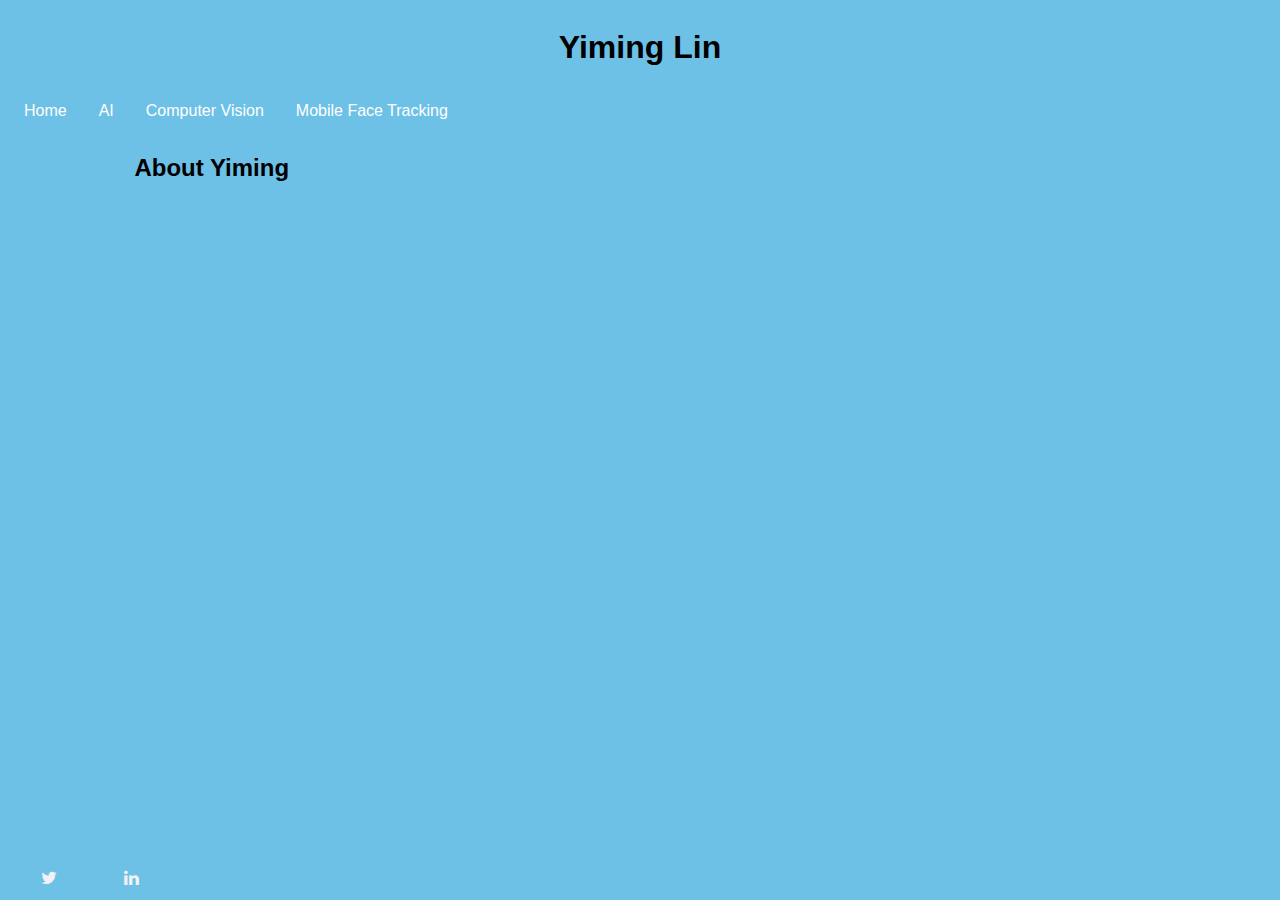
<file: index.html>
<!DOCTYPE html>
<html lang="en">
  <head>
    <meta charset="utf-8">
    <title>Yiming</title>
    <link type="text/css"rel="stylesheet"href="des.css"/>
    <script src="scripts.js"></script>
  </head>
  <body>
    <div>
      <ul>
        <div align="center">
          <h1>Yiming Lin</h1>
        </div>
        <li><a href="index.html">Home</a></li>
        <li><a href="ai.html">AI</a></li>
        <li><a href="computerVision.html">Computer Vision</a></li>
        <li><a href="mobileFaceTracking.html">Mobile Face Tracking</a></li>
      </ul>
    </div>
    <div class="column side">
      <p></p>
    </div>
    <div class="column middle">
      <h2>About Yiming</h2>
    </div>
    <div class="column side">
      <p></p>
    </div>
    <div class="navbar">
      <ul>
        <link rel="stylesheet" href="https://cdnjs.cloudflare.com/ajax/libs/font-awesome/4.7.0/css/font-awesome.min.css">
        <li><a href="https://twitter.com/yiming_lin__" class="fa fa-twitter"></a></li>
        <li><a href="https://www.linkedin.com/in/yiming-lin-78299b169/?trk=prof-samename-picture&originalSubdomain=uk" class="fa fa-linkedin"></a></li>
      </ul>
    </div>
  </body>
</html>
</file>
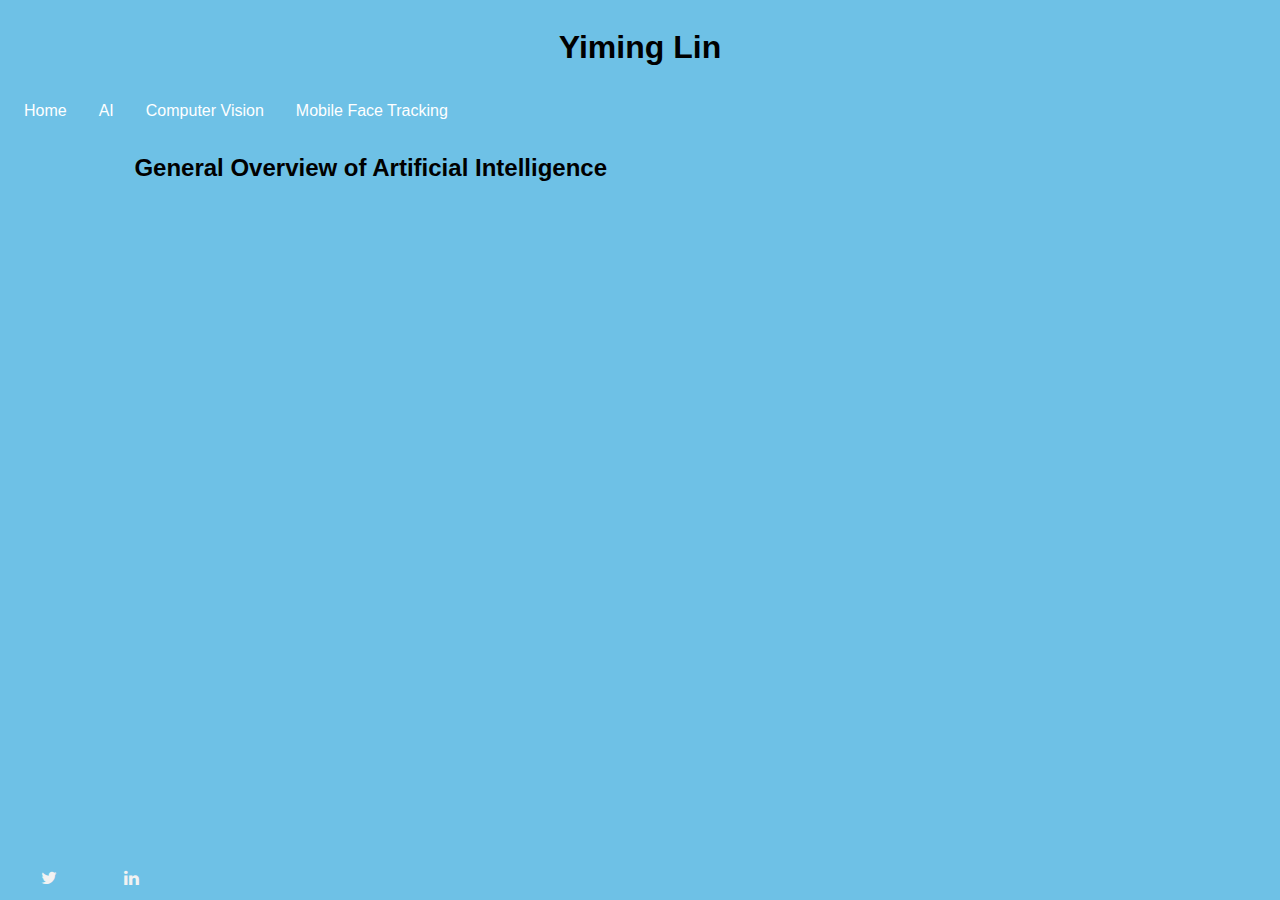
<file: ai.html>
<!DOCTYPE html>
<html lang="en">
  <head>
    <meta charset="utf-8">
    <title>Yiming</title>
    <link type="text/css"rel="stylesheet"href="desOtherPages.css"/>
    <script src="scripts.js"></script>
  </head>
  <body>
    <div>
      <ul>
        <div align="center">
          <h1>Yiming Lin</h1>
        </div>
        <li><a href="index.html">Home</a></li>
        <li><a href="ai.html">AI</a></li>
        <li><a href="computerVision.html">Computer Vision</a></li>
        <li><a href="mobileFaceTracking.html">Mobile Face Tracking</a></li>
      </ul>
    </div>
    <div class="column side">
      <p></p>
    </div>
    <div class="column middle">
      <h2>General Overview of Artificial Intelligence</h2>
    </div>
    <div class="column middle2">
      <p></p>
    </div>
    <div class="column side">
      <p></p>
    </div>
    <div class="navbar">
      <ul>
        <link rel="stylesheet" href="https://cdnjs.cloudflare.com/ajax/libs/font-awesome/4.7.0/css/font-awesome.min.css">
        <li><a href="https://twitter.com/yiming_lin__" class="fa fa-twitter"></a></li>
        <li><a href="https://www.linkedin.com/in/yiming-lin-78299b169/?trk=prof-samename-picture&originalSubdomain=uk" class="fa fa-linkedin"></a></li>
      </ul>
    </div>
  </body>
</html>
</file>
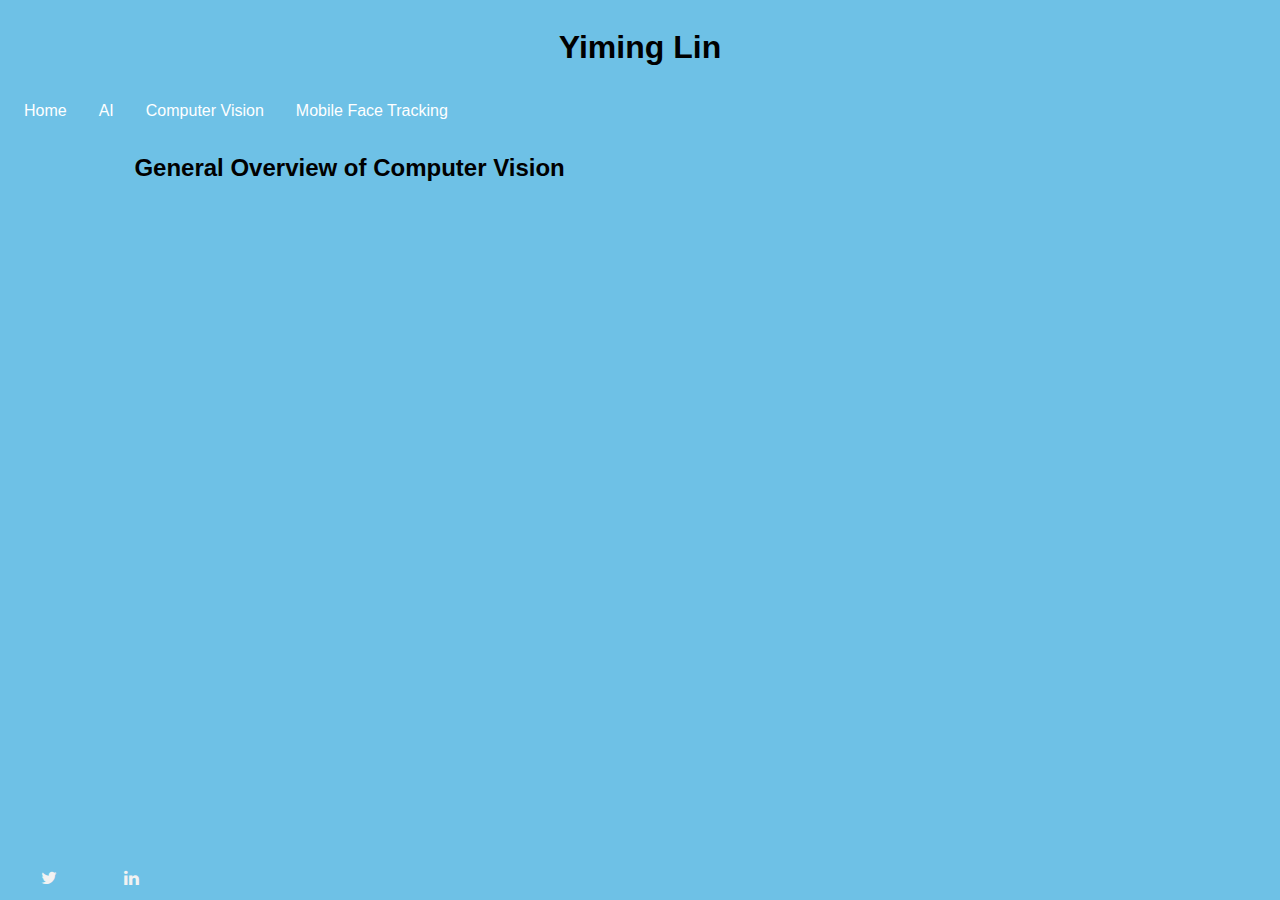
<file: computerVision.html>
<!DOCTYPE html>
<html lang="en">
  <head>
    <meta charset="utf-8">
    <title>Yiming</title>
    <link type="text/css"rel="stylesheet"href="desOtherPages.css"/>
    <script src="scripts.js"></script>
  </head>
  <body>
    <div>
      <ul>
        <div align="center">
          <h1>Yiming Lin</h1>
        </div>
        <li><a href="index.html">Home</a></li>
        <li><a href="ai.html">AI</a></li>
        <li><a href="computerVision.html">Computer Vision</a></li>
        <li><a href="mobileFaceTracking.html">Mobile Face Tracking</a></li>
      </ul>
    </div>
    <div class="column side">
      <p></p>
    </div>
    <div class="column middle">
      <h2>General Overview of Computer Vision</h2>
      <p></p>
    </div>
    <div class="column middle">
      <p></p>
    </div>
    <div class="column side">
      <p></p>
    </div>
    <div class="navbar">
      <ul>
        <link rel="stylesheet" href="https://cdnjs.cloudflare.com/ajax/libs/font-awesome/4.7.0/css/font-awesome.min.css">
        <li><a href="https://twitter.com/yiming_lin__" class="fa fa-twitter"></a></li>
        <li><a href="https://www.linkedin.com/in/yiming-lin-78299b169/?trk=prof-samename-picture&originalSubdomain=uk" class="fa fa-linkedin"></a></li>
      </ul>
    </div>
  </body>
</html>
</file>
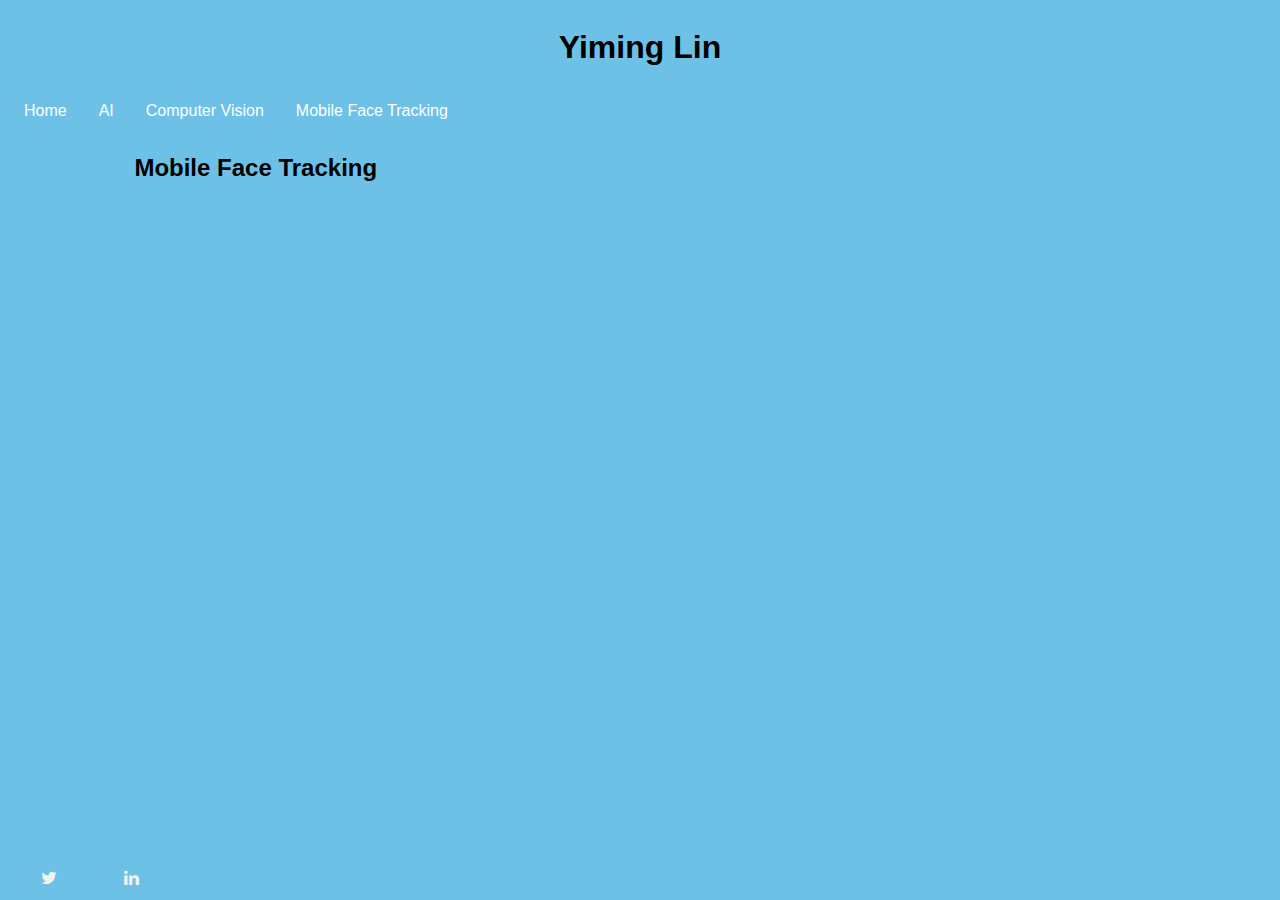
<file: mobileFaceTracking.html>
<!DOCTYPE html>
<html lang="en">
  <head>
    <meta charset="utf-8">
    <title>Yiming</title>
    <link type="text/css"rel="stylesheet"href="desOtherPages.css"/>
    <script src="scripts.js"></script>
  </head>
  <body>
    <div>
      <ul>
        <div align="center">
          <h1>Yiming Lin</h1>
        </div>
        <li><a href="index.html">Home</a></li>
        <li><a href="ai.html">AI</a></li>
        <li><a href="computerVision.html">Computer Vision</a></li>
        <li><a href="mobileFaceTracking.html">Mobile Face Tracking</a></li>
      </ul>
    </div>
    <div class="column side">
      <p></p>
    </div>
    <div class="column middle">
      <h2>Mobile Face Tracking</h2>
    </div>
    <div class="column middle">
      <p></p>
    </div>
    <div class="column side">
      <p></p>
    </div>
    <div class="navbar">
      <ul>
        <link rel="stylesheet" href="https://cdnjs.cloudflare.com/ajax/libs/font-awesome/4.7.0/css/font-awesome.min.css">
        <li><a href="https://twitter.com/yiming_lin__" class="fa fa-twitter"></a></li>
        <li><a href="https://www.linkedin.com/in/yiming-lin-78299b169/?trk=prof-samename-picture&originalSubdomain=uk" class="fa fa-linkedin"></a></li>
      </ul>
    </div>
  </body>
</html>
</file>
<file: des.css>
ul {
  list-style-type: none;
  margin: 0;
  padding: 0;
  overflow: hidden;
  background-color: #6ec1e6;
  top: 0;
  width: 100%;
  font-family: "verdana", sans-serif;
}
li {
  float: left;
}

li a {
  display: block;
  color: white;
  text-align: center;
  padding: 14px 16px;
  text-decoration: none;
}

li a:hover {
  background-color: #f5deb3;
}
body {
  background-color: #6ec1e6;
}
.header {
  padding: 20px;
  text-align: center;
}

.column {
  float: Left;
}

/* Left and right column */
.column.side {
  width: 10%;
  font-family: "verdana", sans-serif;
}

/* Middle column */
.column.middle {
  width: 80%;
  font-family: "verdana", sans-serif;
  position: sticky;
}


@media screen and (max-width: 600px) {
  .column.side, .column.middle {
    width: 100%;
  }
}

.fa {
  padding: 20px;
  font-size: 30px;
  width: 50px;
  text-align: center;
  text-decoration: none;
}

.fa:hover {
  opacity: 0.7;
}

.fa-facebook {
  background: #3B5998;
  color: white;
}

.navbar {
  background-color: #333;
  overflow: hidden;
  position: fixed;
  bottom: 0;
  width: 100%;
}

.navbar a {
  float: left;
  display: block;
  color: #f2f2f2;
  text-align: center;
  padding: 14px 16px;
  text-decoration: none;
  font-size: 17px;
}


.navbar a:hover {
  background-color: #ddd;
  color: black;
}
</file>
<file: desOtherPages.css>
ul {
  list-style-type: none;
  margin: 0;
  padding: 0;
  overflow: hidden;
  background-color: #6ec1e6;
  top: 0;
  width: 100%;
  font-family: "verdana", sans-serif;
}
li {
  float: left;
}

li a {
  display: block;
  color: white;
  text-align: center;
  padding: 14px 16px;
  text-decoration: none;
}

li a:hover {
  background-color: #f5deb3;
}
body {
  background-color: #6ec1e6;
}
p {
  font-family: "verdana", sans-serif;
  color: #681705;
}
.header {
  padding: 20px;
  text-align: center;
}

.column {
  float: Left;
}

/* Left and right column */
.column.side {
  width: 10%;
  font-family: "verdana", sans-serif;
}

/* Middle column */
.column.middle {
  width: 40%;
  font-family: "verdana", sans-serif;
}

.column.middle2 {
  width: 40%;
  font-family: "verdana", sans-serif;
}

@media screen and (max-width: 600px) {
  .column.side, .column.middle {
    width: 100%;
  }
}

.fa {
  padding: 20px;
  font-size: 30px;
  width: 50px;
  text-align: center;
  text-decoration: none;
}

.fa:hover {
  opacity: 0.7;
}

.navbar {
  background-color: #333;
  overflow: hidden;
  position: fixed;
  bottom: 0;
  width: 100%;
}

.navbar a {
  float: left;
  display: block;
  color: #f2f2f2;
  text-align: center;
  padding: 14px 16px;
  text-decoration: none;
  font-size: 17px;
}

.navbar a:hover {
  background-color: #ddd;
  color: black;
}
</file>
